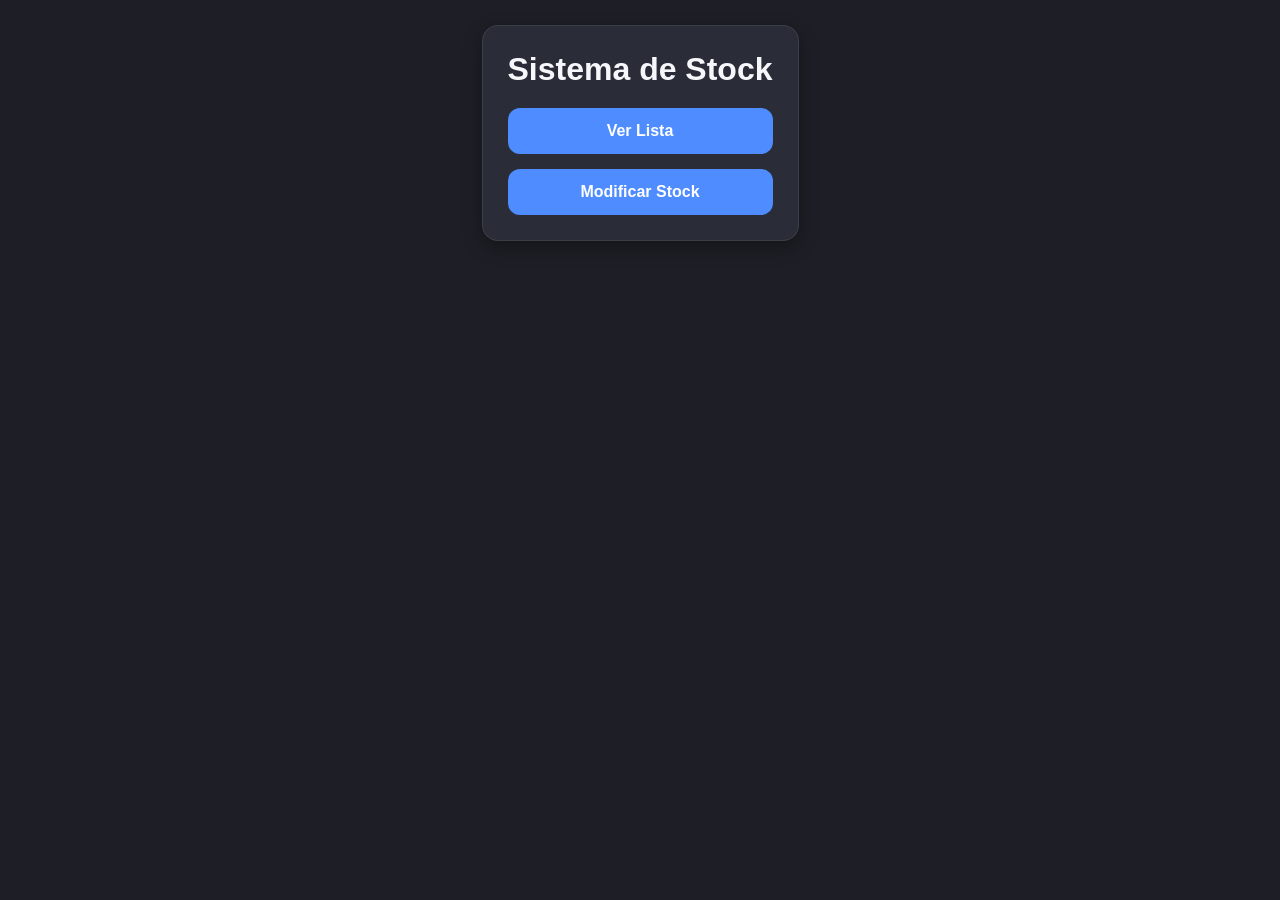
<file: index.html>
<!DOCTYPE html>
<html lang="es">
<head>
  <meta charset="UTF-8" />
  <meta name="viewport" content="width=device-width, initial-scale=1.0"/>
  <link rel="stylesheet" href="Style/mainStyle.css" />
  <link rel="stylesheet" href="Style/buttons.css" />
  <link rel="stylesheet" href="Style/body.css" />
  <link rel="stylesheet" href="Style/menu.css" />
  <title>Índice</title>
</head>
<body>
  
  <div class="home-container">
        <h1>Sistema de Stock</h1>

        <div class="menu">

            <a href="Screens/lista.html">
                <button>Ver Lista</button>
            </a>

            <a href="Screens/modificar.html">
                <button>Modificar Stock</button>
            </a>

        </div>
    </div>

  <main>
    
  </main>

</body>
</html>
    
  </main>
</file>
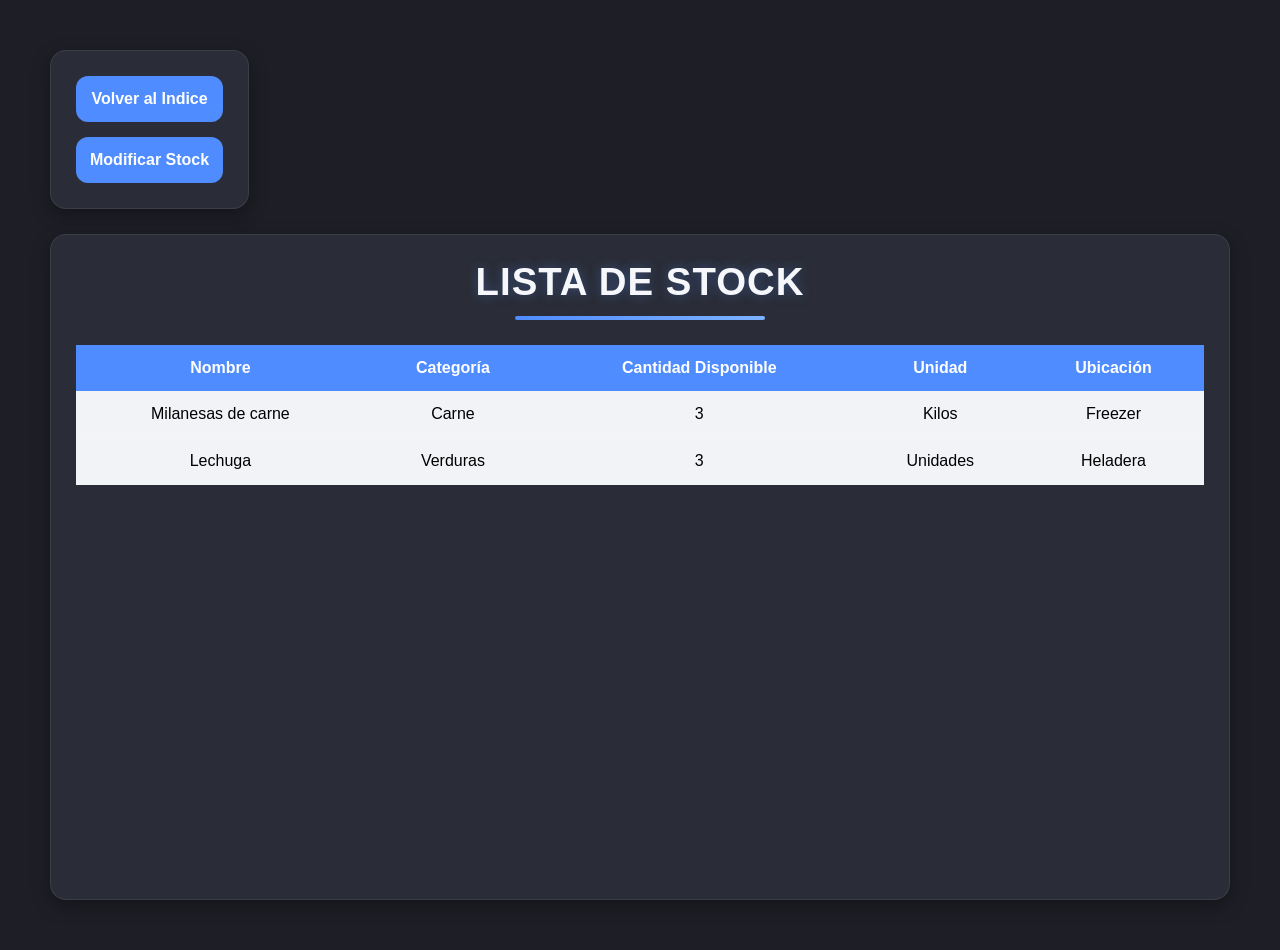
<file: Screens/lista.html>
﻿<!DOCTYPE html>
<html lang="es">
<head>
  <meta charset="UTF-8" />
  <meta name="viewport" content="width=device-width, initial-scale=1.0"/>
  <link rel="stylesheet" href="../Style/mainStyle.css" />
  <link rel="stylesheet" href="../Style/buttons.css" />
  <link rel="stylesheet" href="../Style/body.css" />
  <link rel="stylesheet" href="../Style/menu.css" />
  <title>Lista</title>
</head>
<body data-page="list">
    
    <div class="page-layout">
        <div class="top-left-container">
            <div class="menu">
                <a href="../index.html">
                    <button>Volver al Indice</button>
                </a>
                <a href="modificar.html">
                    <button>Modificar Stock</button>
                </a>
            </div>
        </div>
        
        <div class="center-container">
            <h1 class="h1">Lista de Stock</h1>
            <div class="table-container">
                <table class="stock-table">
                    <thead>
                        <tr>
                        <th>Nombre</th>
                        <th>Categoría</th>
                        <th>Cantidad Disponible</th>
                        <th>Unidad</th>
                        <th>Ubicación</th>
                        </tr>
                    </thead>
                <tbody id="stock-table-body"></tbody>
                </table>
            </div>
        </div>
    </div>

    <script src="../Script/lista.js"></script>
</body>
</html>
</file>
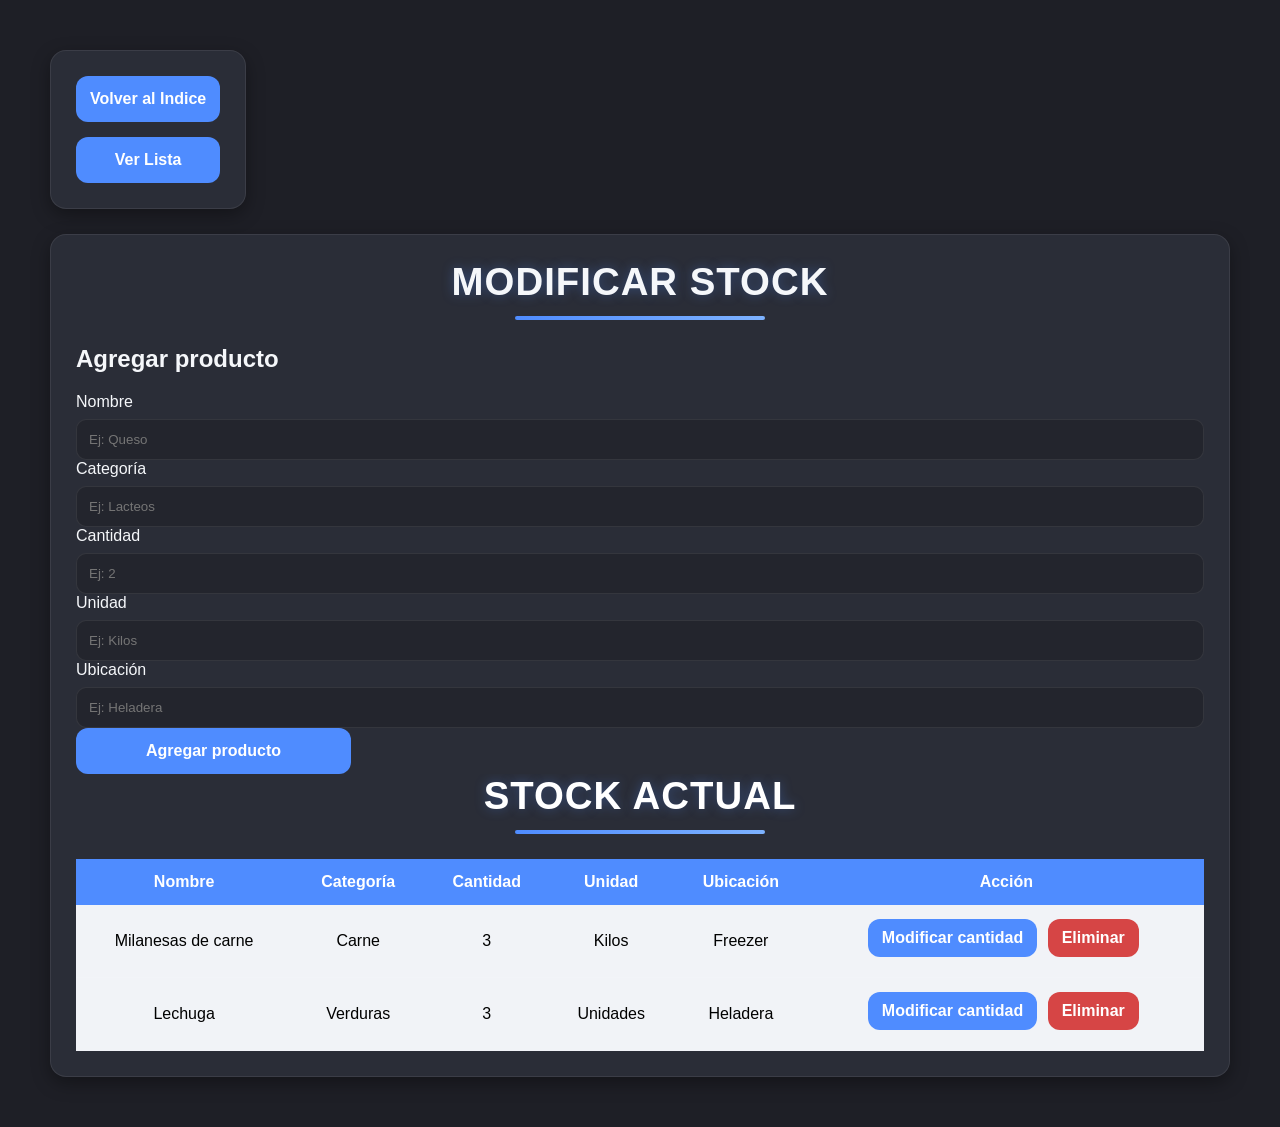
<file: Screens/modificar.html>
﻿<!DOCTYPE html>
<html lang="es">
<head>
  <meta charset="UTF-8" />
  <meta name="viewport" content="width=device-width, initial-scale=1.0"/>
  <link rel="stylesheet" href="../Style/mainStyle.css" />
  <link rel="stylesheet" href="../Style/buttons.css" />
  <link rel="stylesheet" href="../Style/body.css" />
  <link rel="stylesheet" href="../Style/menu.css" />
  <title>Modificar Stock</title>
</head>
<body data-page="modify">
  <div class="page-layout">
    <div class="top-left-container">
      <div class="menu">
        <a href="../index.html">
          <button>Volver al Indice</button>
        </a>
        <a href="lista.html">
          <button>Ver Lista</button>
        </a>
      </div>
    </div>

    <div class="center-container">
      <h1 class="h1">Modificar Stock</h1>

      <section class="form-section">
        <h2>Agregar producto</h2>
        <form id="add-form">
          <div class="form-row">
            <label for="item-name">Nombre</label>
            <input id="item-name" name="name" type="text" placeholder="Ej: Queso" />
          </div>
          <div class="form-row">
            <label for="item-category">Categoría</label>
            <input id="item-category" name="category" type="text" placeholder="Ej: Lacteos" />
          </div>
          <div class="form-row">
            <label for="item-quantity">Cantidad</label>
            <input id="item-quantity" name="quantity" type="number" min="0" placeholder="Ej: 2" />
          </div>
          <div class="form-row">
            <label for="item-unit">Unidad</label>
            <input id="item-unit" name="unit" type="text" placeholder="Ej: Kilos" />
          </div>
          <div class="form-row">
            <label for="item-location">Ubicación</label>
            <input id="item-location" name="location" type="text" placeholder="Ej: Heladera" />
          </div>
          <div class="form-actions">
            <button type="submit">Agregar producto</button>
          </div>
          <p id="form-message" class="form-message"></p>
        </form>
      </section>

      <section class="table-container">
        <h1 class ="h1" style="color: white;">Stock actual</h1>
        <table class="stock-table">
          <thead>
            <tr>
              <th>Nombre</th>
              <th>Categoría</th>
              <th>Cantidad</th>
              <th>Unidad</th>
              <th>Ubicación</th>
              <th>Acción</th>
            </tr>
          </thead>
          <tbody id="modify-table-body"></tbody>
        </table>
      </section>
    </div>
  </div>

  <script src="../Script/lista.js"></script>
</body>
</html>
</file>
<file: Style/mainStyle.css>
:root {

    /* COLORS */

    --bg-color: #1e1f26;
    --card-color: #2a2d37;

    --primary: #4f8cff;
    --primary-hover: #3b73d9;

    --secondary: #3a3f4b;

    --text: #f5f7fa;
    --text-light: #9aa3b2;
    --text-dark: #000000;

    --border: rgba(255,255,255,0.08);

    --shadow: 0 6px 18px rgba(0,0,0,0.35);

    /* GENERAL */

    --radius: 16px;

    --transition: 0.2s ease;
}


/* =========================================================
   RESET
========================================================= */

* {
    margin: 0;
    padding: 0;
    box-sizing: border-box;
}
input,
select {

    width: 100%;

    padding: 12px;

    border-radius: 10px;

    border: 1px solid var(--border);

    background-color: #23252d;

    color: var(--text);

    outline: none;

    margin-top: 8px;
}


input:focus,
select:focus {

    border-color: var(--primary);
}


/* =========================================================
   RESPONSIVE
========================================================= */

@media (max-width: 900px) {

    .page-layout {

        grid-template-columns: 1fr;
    }

    .top-left-container,
    .top-right-container,
    .center-container {

        grid-column: 1;
    }

    .top-left-container {

        grid-row: 1;
    }

    .top-right-container {

        grid-row: 2;
    }

    .center-container {

        grid-row: 3;
    }
}
</file>
<file: Style/buttons.css>
button {

    width: 100%;

    max-width: 275px;

    padding: 14px;

    border: none;

    border-radius: 12px;

    background-color: var(--primary);

    color: white;

    font-size: 1rem;

    font-weight: bold;

    cursor: pointer;

    transition: var(--transition);
}


button:hover {

    background-color: var(--primary-hover);

    transform: translateY(-2px);
}

.action-button {

    width: auto;
    max-width: none;
    padding: 10px 14px;
    display: inline-block;
    margin: 0 6px 6px 0;
}

.danger {

    background-color: #d64545;
}

.danger:hover {

    background-color: #b73737;
}

.primary {

    background-color: var(--primary);
}

.primary:hover {

    background-color: var(--primary-hover);
}


/* -------------------------
   SECONDARY BUTTON
------------------------- */

.secondary-button {

    background-color: var(--secondary);
}


.secondary-button:hover {

    background-color: #4a5160;
}
</file>
<file: Style/body.css>
body {

    font-family: Arial, Helvetica, sans-serif;

    background-color: var(--bg-color);

    color: var(--text);

    min-height: 100vh;

    padding: 25px;

    display: flex;
    justify-content: center;
    align-items: flex-start;
}


/* =========================================================
   PAGE LAYOUT
========================================================= */

.page-layout {

    position: relative;

    width: min(100%, 1400px);

    min-height: 100vh;

    display: grid;

    grid-template-columns: 1fr 1fr;

    grid-template-rows: auto 1fr;

    gap: 25px;

    padding: 25px;

    box-sizing: border-box;
}

/* =========================================================
   CONTAINER POSITIONING
========================================================= */

.top-left-container {
    grid-column: 1;
    grid-row: 1;
}

.top-right-container {
    grid-column: 2;
    grid-row: 1;
}

.center-container {
    grid-column: 1 / span 2;
    grid-row: 2;
}


/* =========================================================
   CONTAINERS
========================================================= */

.top-left-container,
.top-right-container {

    background-color: var(--card-color);

    border-radius: var(--radius);

    padding: 25px;

    box-shadow: var(--shadow);

    border: 1px solid var(--border);        
    
    max-width: fit-content;


}

.center-container {

    background-color: var(--card-color);

    border-radius: var(--radius);

    padding: 25px;

    box-shadow: var(--shadow);

    border: 1px solid var(--border);

    width: 100%;
    max-width: none;
    max-height: fit-content;

}

.home-container {

    background-color: var(--card-color);

    border-radius: var(--radius);

    padding: 25px;

    box-shadow: var(--shadow);

    border: 1px solid var(--border);

    width: fit-content;
    max-width: 560px;
    margin: 0 auto;

}

.h1 {

    color: var(--text);

    margin-bottom: 25px;

    font-size: 2.4rem;

    font-weight: 800;

    letter-spacing: 1px;

    text-align: center;

    position: relative;

    text-transform: uppercase;

    text-shadow: 0 0 12px rgba(79, 140, 255, 0.35);
}


/* Línea decorativa abajo */

.h1::after {

    content: "";

    display: block;

    width: 250px;

    height: 4px;

    margin: 12px auto 0 auto;

    border-radius: 20px;

    background: linear-gradient(
        90deg,
        var(--primary),
        #7db2ff
    );
}


/* -------------------------
   TOP LEFT
------------------------- */

.top-left-container {

    grid-column: 1;
    grid-row: 1;
    
}


/* -------------------------
   TOP RIGHT
------------------------- */

.top-right-container {

    grid-column: 2;
    grid-row: 1;
}


/* -------------------------
   CENTER
------------------------- */

.center-container {

    grid-column: 1 / 3;
    grid-row: 2;
    width: 100%;
    max-width: none;
    max-height: fit-content;
}


/* =========================================================
   TITLES
========================================================= */

h1, h2, h3 {

    margin-bottom: 20px;

    color: var(--text);
}


p {

    color: var(--text-light);

    line-height: 1.5;
}
</file>
<file: Style/menu.css>
.menu {

    display: flex;

    flex-direction: column;

    gap: 15px;
}

/* =========================================================
   TABLES
========================================================= */

.table-container {

    width: 100%;

    overflow-x: auto;

    --text:var(--text-dark);

}


.stock-table {

    width: 100%;

    border-collapse: collapse;

    background-color: #f1f3f7;


}


.stock-table thead {

    background-color: var(--primary);

    align-items: center;

}


.stock-table th {
    
    padding: 14px;

    text-align: center;

    color: rgb(255, 255, 255);
}


.stock-table td {

    padding: 14px;

    border-bottom: 1px solid var(--border);

    text-align: center;

    color: var(--text);
}


.stock-table tbody tr {

    transition: var(--transition);
}


.stock-table tbody tr:hover {

    background-color: rgba(255,255,255,0.03);
}
</file>
